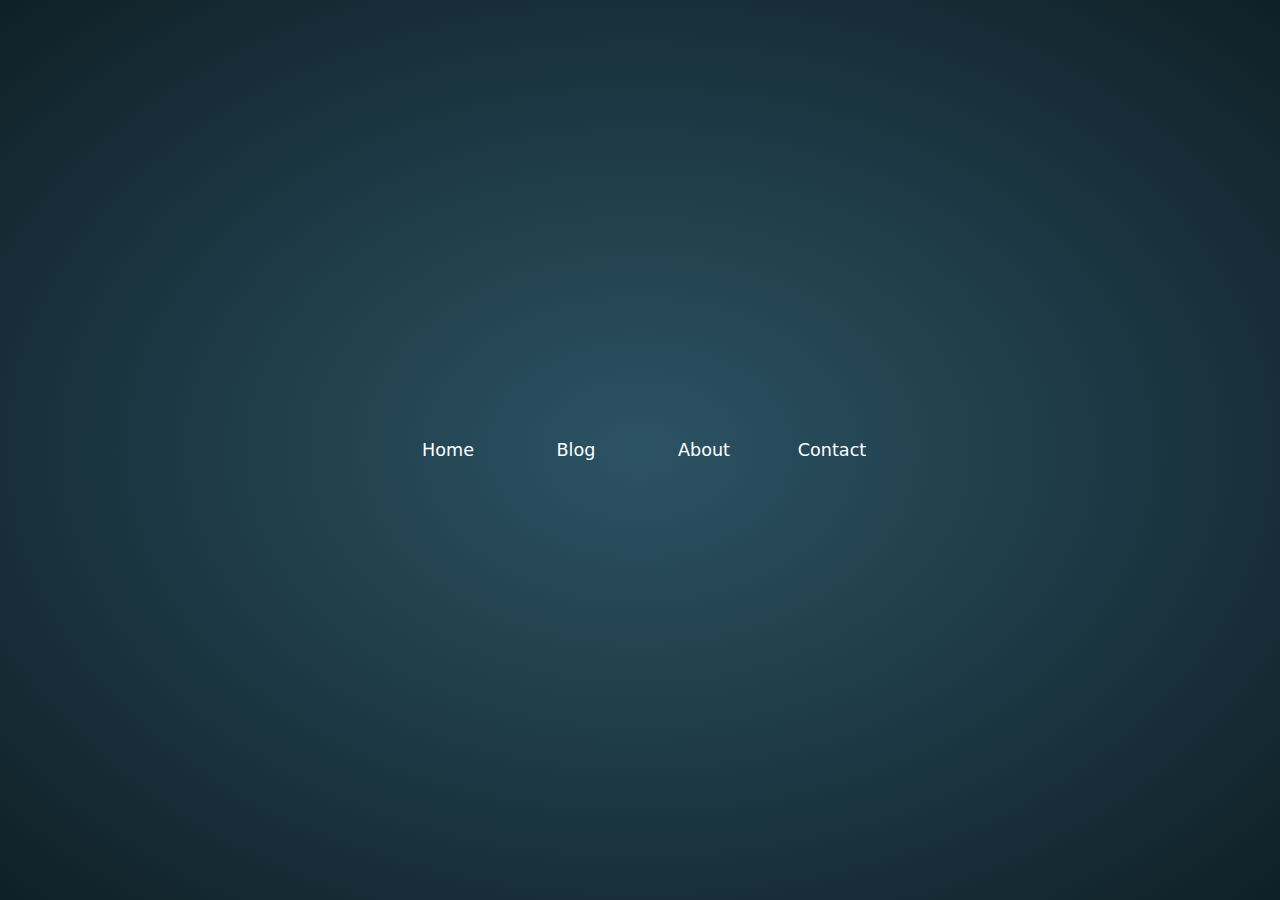
<file: index.html>
<!DOCTYPE html>
<html lang="en">
<head>
    <meta charset="UTF-8">
    <meta name="viewport" content="width=device-width, initial-scale=1.0">
    <title>Spotlight Hover Effect | HTML CSS JS</title>
    <link rel="stylesheet" href="style.css">
    
</head>
<body>
    <ul>
        <li>
            <a href="#Home">
                <span class="text">Home</span>
            </a>
        </li>
        <li>
            <a href="#Blog">
                <span class="text">Blog</span>
            </a>
        </li>
        <li>
            <a href="#About">
                <span class="text">About</span>
            </a>
        </li>
        <li>
            <a href="#Contact">
                <span class="text">Contact</span>
            </a>
        </li>
    </ul>
    <script src="app.js"></script>   
</body>
</html>
</file>
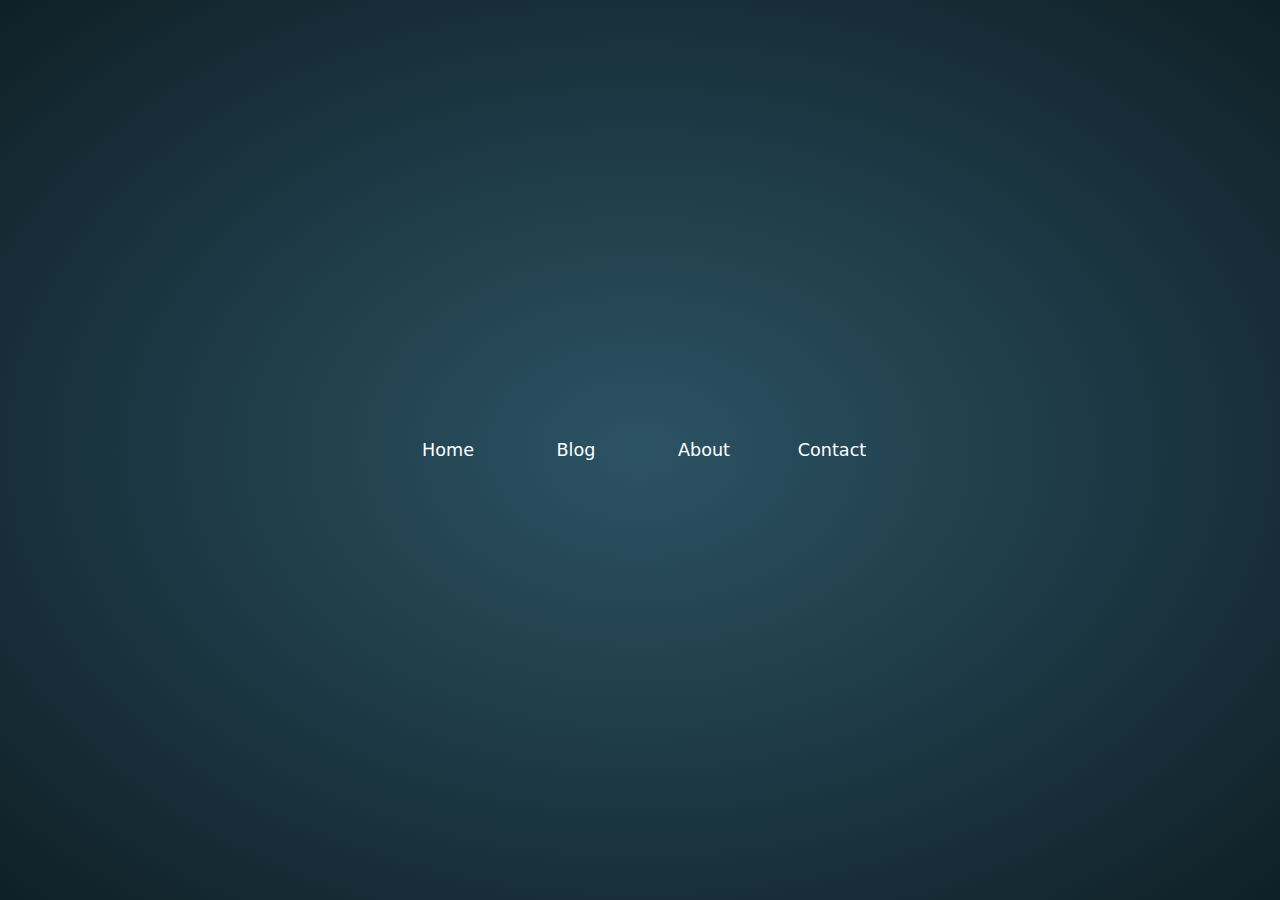
<file: spotlight_hover_effect.html>
<!DOCTYPE html>
<html lang="en">
<head>
    <meta charset="UTF-8">
    <meta name="viewport" content="width=device-width, initial-scale=1.0">
    <title>Spotlight Hover Effect</title>
    <link rel="stylesheet" href="style.css">
    
</head>
<body>
    <ul>
        <li>
            <a href="#">
                <span class="text">Home</span>
            </a>
        </li>
        <li>
            <a href="#">
                <span class="text">Blog</span>
            </a>
        </li>
        <li>
            <a href="#">
                <span class="text">About</span>
            </a>
        </li>
        <li>
            <a href="#">
                <span class="text">Contact</span>
            </a>
        </li>
    </ul>
    <script src="script.js"></script>   
</body>
</html>
</file>
<file: style.css>
body{
    margin: 0;
    font-family: 'system-ui', sans-serif;
    background: radial-gradient(#2C5364, #0F2027);
    height: 100vh;
    display: flex;
    justify-content: center;
    align-items: center;
}
ul{
    list-style: none;
    padding: 0;
    display: flex;
    justify-content: center;
    align-items: center;
}
ul li{
    margin: 0 1em;
    padding: 3em;
    display: flex;
    justify-content: center;
    align-items: center;
}
ul a{
    color: #fff;
    text-decoration: none;
    font-size: 1.1em;
    transition: 0.3s;
    position: relative;
}
ul li:hover a{
    color: #0F2027;
}
.text {
    position: absolute;
    top: 50%;
    left: 50%;
    transform: translate(-50%, -50%);
    transition: 0.3s;
}
i{
    font-size: 2em;
}
.circle{
    position: absolute;
    width: 0;
    height: 0;
    background: #fff;
    border-radius: 50%;
    transform: translate(-50%, -50%);
    pointer-events: none;
    z-index: -1;
    transition: width 0.4s, height 0.4s;
}
.circle-active {
    width: 6em;
    height: 6em;
}
</file>
